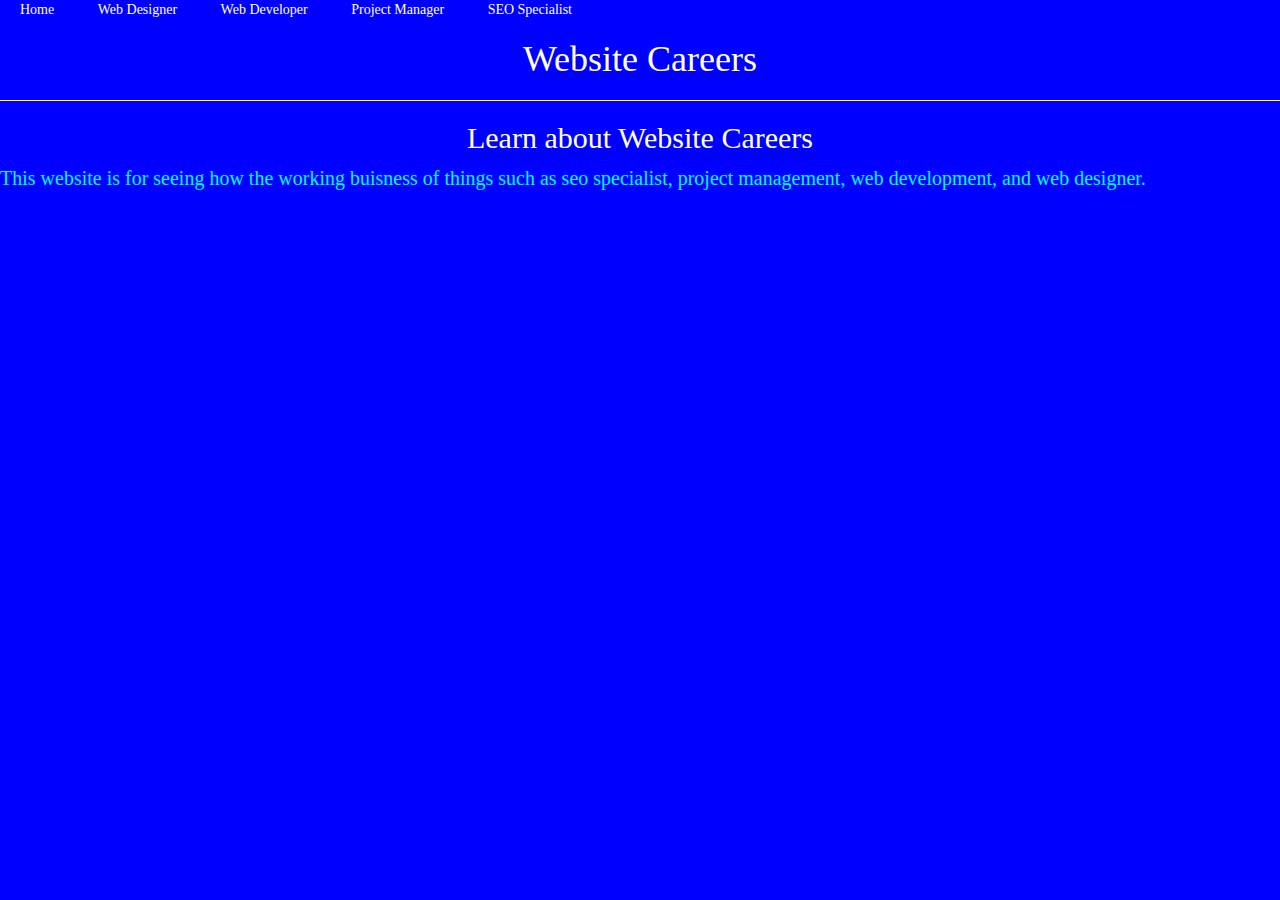
<file: index.html>
<!DOCTYPE html>
<html lang="en">
  <head>
    <meta charset="utf-8">
    <meta http-equiv="X-UA-Compatible" content="IE=edge">
    <meta name="viewport" content="width=device-width, initial-scale=1">
    <!-- The above 3 meta tags *must* come first in the head; any other head content must come *after* these tags -->

    <!-- Page Title -->
    <title>Careers</title>

    <!-- Bootstrap -->
    <!-- DON'T DELETE THIS -->
    <link rel="stylesheet" href="https://maxcdn.bootstrapcdn.com/bootstrap/3.3.7/css/bootstrap.min.css" integrity="sha384-BVYiiSIFeK1dGmJRAkycuHAHRg32OmUcww7on3RYdg4Va+PmSTsz/K68vbdEjh4u" crossorigin="anonymous">

    <!-- YOUR CSS FILE -->
    <link rel="stylesheet" type="text/css" href="css/main.css">

    <!-- HTML5 shim and Respond.js for IE8 support of HTML5 elements and media queries -->
    <!-- WARNING: Respond.js doesn't work if you view the page via file:// -->
    <!--[if lt IE 9]>
      <script src="https://oss.maxcdn.com/html5shiv/3.7.3/html5shiv.min.js"></script>
      <script src="https://oss.maxcdn.com/respond/1.4.2/respond.min.js"></script>
    <![endif]-->
  </head>
  
  <body>
    <!--Your HTML Starts Here :: Hint, you must put your grid in a .container div. -->
      <nav>
        <ul>
        <li>
            <a href="index.html">Home</a>
        </li>
          <li>
            <a href="web-designer.html">Web Designer</a>
          </li>
           <li>
            <a href="web-developer.html">Web Developer</a>
          </li>
           <li>
            <a href="project-manager.html">Project Manager</a>
          </li>
           <li>
            <a href="seo-specialist.html">SEO Specialist</a>
          </li>
        </ul>
      </nav>

      	<body>
      		<h1>Website Careers</h1>
      		<h2>Learn about Website Careers</h2>
      		<p>This website is for seeing how the working buisness of things such as seo specialist, project management, web development, and web designer.</p>


      	</body>

    

    <!-- DON'T DELETE THIS. DO NOT PUT ANY ADDITIONAL HTML BELOW THIS POINT. jQuery (necessary for Bootstrap's JavaScript plugins) -->
    <script src="https://ajax.googleapis.com/ajax/libs/jquery/1.12.4/jquery.min.js"></script>
    <!-- Latest compiled and minified JavaScript -->
	  <script src="https://maxcdn.bootstrapcdn.com/bootstrap/3.3.7/js/bootstrap.min.js" integrity="sha384-Tc5IQib027qvyjSMfHjOMaLkfuWVxZxUPnCJA7l2mCWNIpG9mGCD8wGNIcPD7Txa" crossorigin="anonymous"></script>
  </body>
</html>
</file>
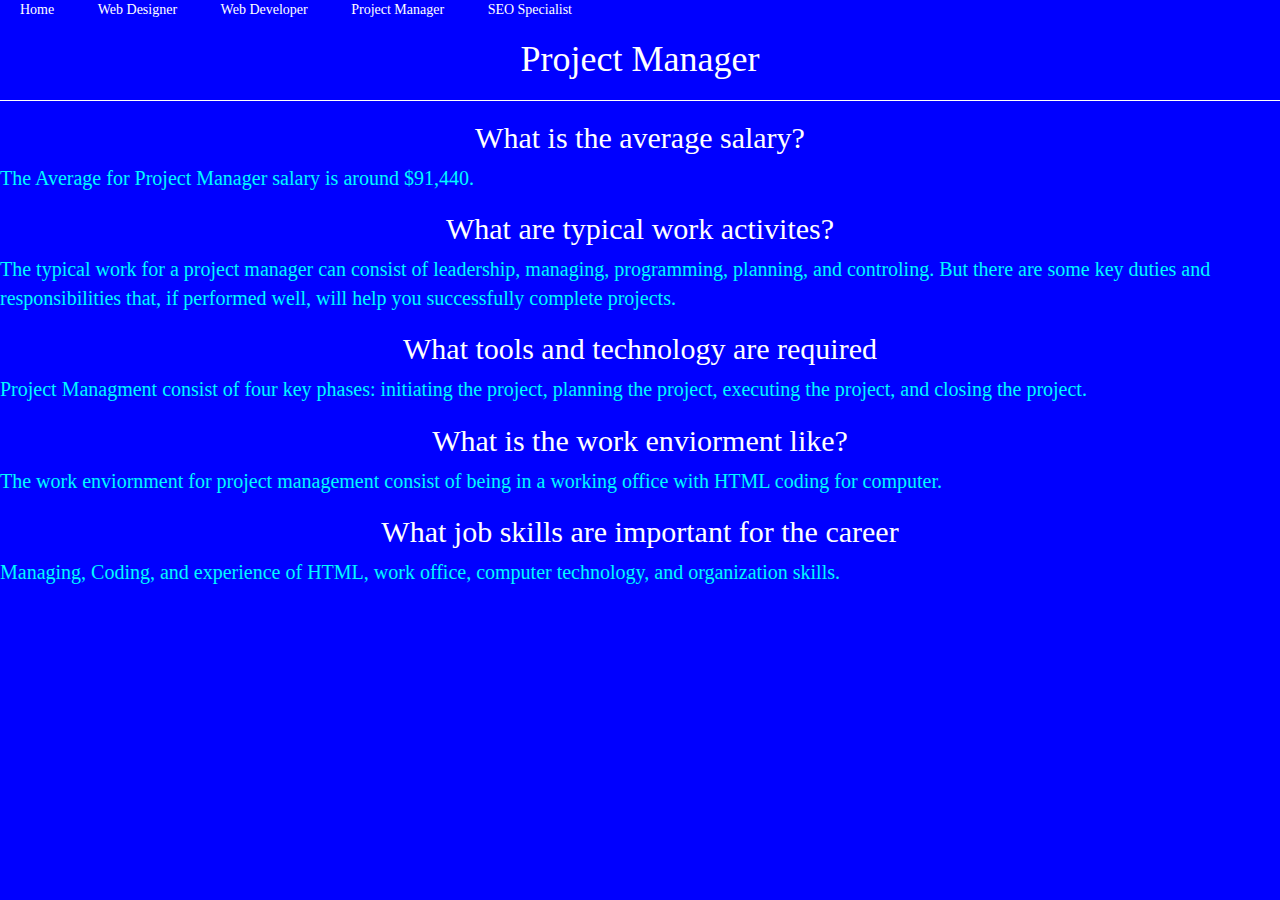
<file: project-manager.html>
<!DOCTYPE html>
<html lang="en">
  <head>
    <meta charset="utf-8">
    <meta http-equiv="X-UA-Compatible" content="IE=edge">
    <meta name="viewport" content="width=device-width, initial-scale=1">
    <!-- The above 3 meta tags *must* come first in the head; any other head content must come *after* these tags -->

    <!-- Page Title -->
    <title>Bootstrap Practice</title>

    <!-- Bootstrap -->
    <!-- DON'T DELETE THIS -->
    <link rel="stylesheet" href="https://maxcdn.bootstrapcdn.com/bootstrap/3.3.7/css/bootstrap.min.css" integrity="sha384-BVYiiSIFeK1dGmJRAkycuHAHRg32OmUcww7on3RYdg4Va+PmSTsz/K68vbdEjh4u" crossorigin="anonymous">

    <!-- YOUR CSS FILE -->
    <link rel="stylesheet" type="text/css" href="css/main.css">

    <!-- HTML5 shim and Respond.js for IE8 support of HTML5 elements and media queries -->
    <!-- WARNING: Respond.js doesn't work if you view the page via file:// -->
    <!--[if lt IE 9]>
      <script src="https://oss.maxcdn.com/html5shiv/3.7.3/html5shiv.min.js"></script>
      <script src="https://oss.maxcdn.com/respond/1.4.2/respond.min.js"></script>
    <![endif]-->
  </head>
  
  <body>
    <!--Your HTML Starts Here :: Hint, you must put your grid in a .container div. -->
      <nav>
        <ul>
        <li>
            <a href="index.html">Home</a>
        </li>
          <li>
            <a href="web-designer.html">Web Designer</a>
          </li>
           <li>
            <a href="web-developer.html">Web Developer</a>
          </li>
           <li>
            <a href="project-manager.html">Project Manager</a>
          </li>
           <li>
            <a href="seo-specialist.html">SEO Specialist</a>
          </li>
        </ul>
      </nav>

         <body>
        <h1>Project Manager</h1>
        <h2>What is the average salary?</h2>
          <p>The Average for Project Manager salary is around $91,440.</p> 
        <h2>What are typical work activites?</h2>
          <p>The typical work for a project manager can consist of leadership, managing, programming, planning, and controling. But there are some key duties and responsibilities that, if performed well, will help you successfully complete projects.</p>
        <h2>What tools and technology are required</h2>
          <p>Project Managment consist of four key phases: initiating the project, planning the project, executing the project, and closing the project.</p>
        <h2>What is the work enviorment like?</h2>
          <p>The work enviornment for project management consist of being in a working office with HTML coding for computer.</p>
        <h2>What job skills are important for the career</h2>
          <p>Managing, Coding, and experience of HTML, work office, computer technology, and organization skills.</p>
      </body>


    <!-- DON'T DELETE THIS. DO NOT PUT ANY ADDITIONAL HTML BELOW THIS POINT. jQuery (necessary for Bootstrap's JavaScript plugins) -->
    <script src="https://ajax.googleapis.com/ajax/libs/jquery/1.12.4/jquery.min.js"></script>
    <!-- Latest compiled and minified JavaScript -->
	  <script src="https://maxcdn.bootstrapcdn.com/bootstrap/3.3.7/js/bootstrap.min.js" integrity="sha384-Tc5IQib027qvyjSMfHjOMaLkfuWVxZxUPnCJA7l2mCWNIpG9mGCD8wGNIcPD7Txa" crossorigin="anonymous"></script>
  </body>
</html>
</file>
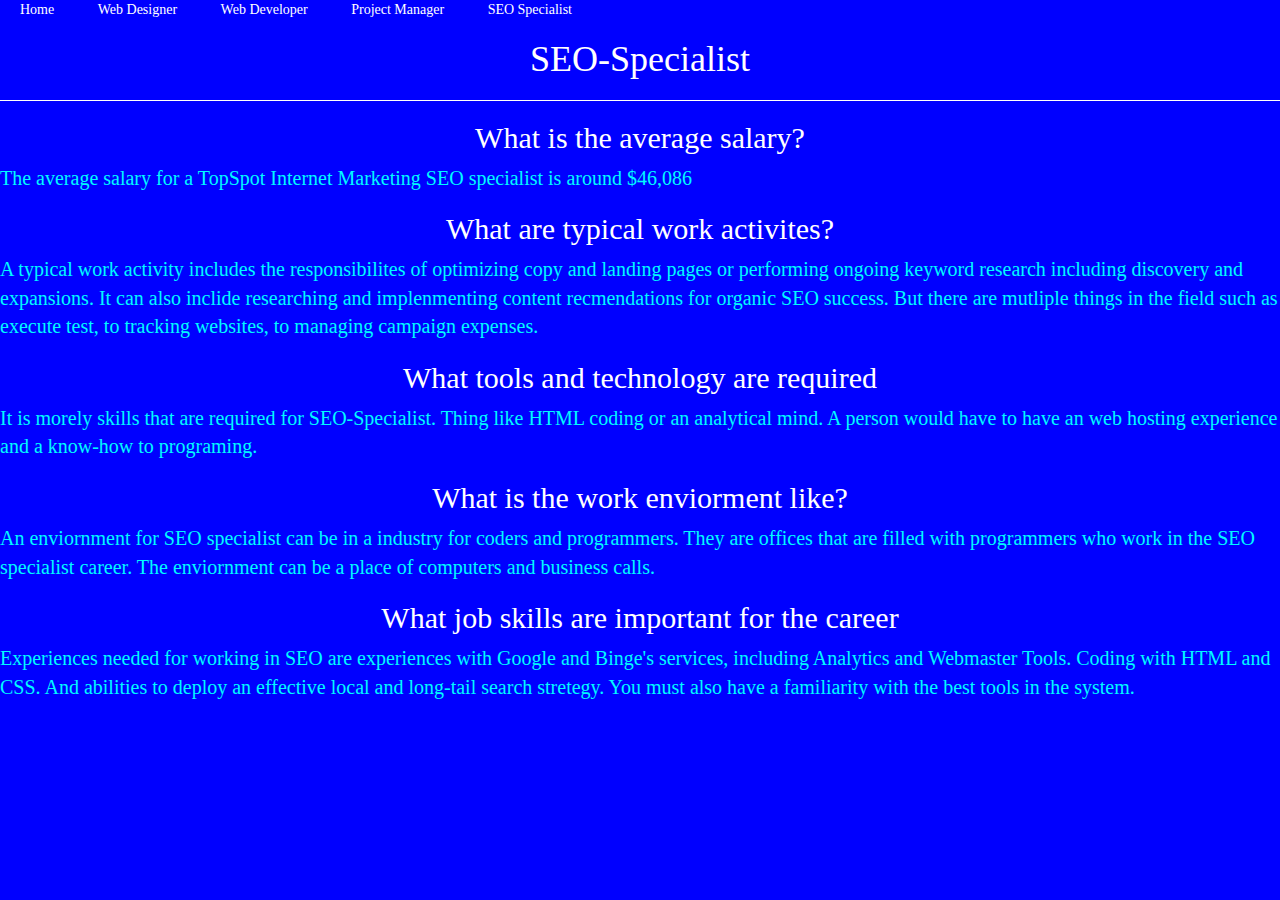
<file: seo-specialist.html>
<!DOCTYPE html>
<html lang="en">
  <head>
    <meta charset="utf-8">
    <meta http-equiv="X-UA-Compatible" content="IE=edge">
    <meta name="viewport" content="width=device-width, initial-scale=1">
    <!-- The above 3 meta tags *must* come first in the head; any other head content must come *after* these tags -->

    <!-- Page Title -->
    <title>Bootstrap Practice</title>

    <!-- Bootstrap -->
    <!-- DON'T DELETE THIS -->
    <link rel="stylesheet" href="https://maxcdn.bootstrapcdn.com/bootstrap/3.3.7/css/bootstrap.min.css" integrity="sha384-BVYiiSIFeK1dGmJRAkycuHAHRg32OmUcww7on3RYdg4Va+PmSTsz/K68vbdEjh4u" crossorigin="anonymous">

    <!-- YOUR CSS FILE -->
    <link rel="stylesheet" type="text/css" href="css/main.css">

    <!-- HTML5 shim and Respond.js for IE8 support of HTML5 elements and media queries -->
    <!-- WARNING: Respond.js doesn't work if you view the page via file:// -->
    <!--[if lt IE 9]>
      <script src="https://oss.maxcdn.com/html5shiv/3.7.3/html5shiv.min.js"></script>
      <script src="https://oss.maxcdn.com/respond/1.4.2/respond.min.js"></script>
    <![endif]-->
  </head>
  
  <body>
    <!--Your HTML Starts Here :: Hint, you must put your grid in a .container div. -->
      <nav>
        <ul>
        <li>
            <a href="index.html">Home</a>
        </li>
          <li>
            <a href="web-designer.html">Web Designer</a>
          </li>
           <li>
            <a href="web-developer.html">Web Developer</a>
          </li>
           <li>
            <a href="project-manager.html">Project Manager</a>
          </li>
           <li>
            <a href="seo-specialist.html">SEO Specialist</a>
          </li>
        </ul>
      </nav>

      <body>
        <h1>SEO-Specialist</h1>
        <h2>What is the average salary?</h2>
          <p>The average salary for a TopSpot Internet Marketing SEO specialist is around $46,086</p>
        <h2>What are typical work activites?</h2>
          <p>A typical work activity includes the responsibilites of optimizing copy and landing pages or performing ongoing keyword research including discovery and expansions. It can also inclide researching and implenmenting content recmendations for organic SEO success. But there are mutliple things in the field such as execute test, to tracking websites, to managing campaign expenses.
        <h2>What tools and technology are required</h2>
          <p>It is morely skills that are required for SEO-Specialist. Thing like HTML coding or an analytical mind. A person would have to have an web hosting experience and a know-how to programing.</p>
        <h2>What is the work enviorment like?</h2>
          <p>An enviornment for SEO specialist can be in a industry for coders and programmers. They are offices that are filled with programmers who work in the SEO specialist career. The enviornment can be a place of computers and business calls.</p>
        <h2>What job skills are important for the career</h2>
          <p>Experiences needed for working in SEO are experiences with Google and Binge's services, including Analytics and Webmaster Tools. Coding with HTML and CSS. And abilities to deploy an effective local and long-tail search stretegy. You must also have a familiarity with the best tools in the system.</p> 

      </body>

    

    <!-- DON'T DELETE THIS. DO NOT PUT ANY ADDITIONAL HTML BELOW THIS POINT. jQuery (necessary for Bootstrap's JavaScript plugins) -->
    <script src="https://ajax.googleapis.com/ajax/libs/jquery/1.12.4/jquery.min.js"></script>
    <!-- Latest compiled and minified JavaScript -->
	  <script src="https://maxcdn.bootstrapcdn.com/bootstrap/3.3.7/js/bootstrap.min.js" integrity="sha384-Tc5IQib027qvyjSMfHjOMaLkfuWVxZxUPnCJA7l2mCWNIpG9mGCD8wGNIcPD7Txa" crossorigin="anonymous"></script>
  </body>
</html>
</file>
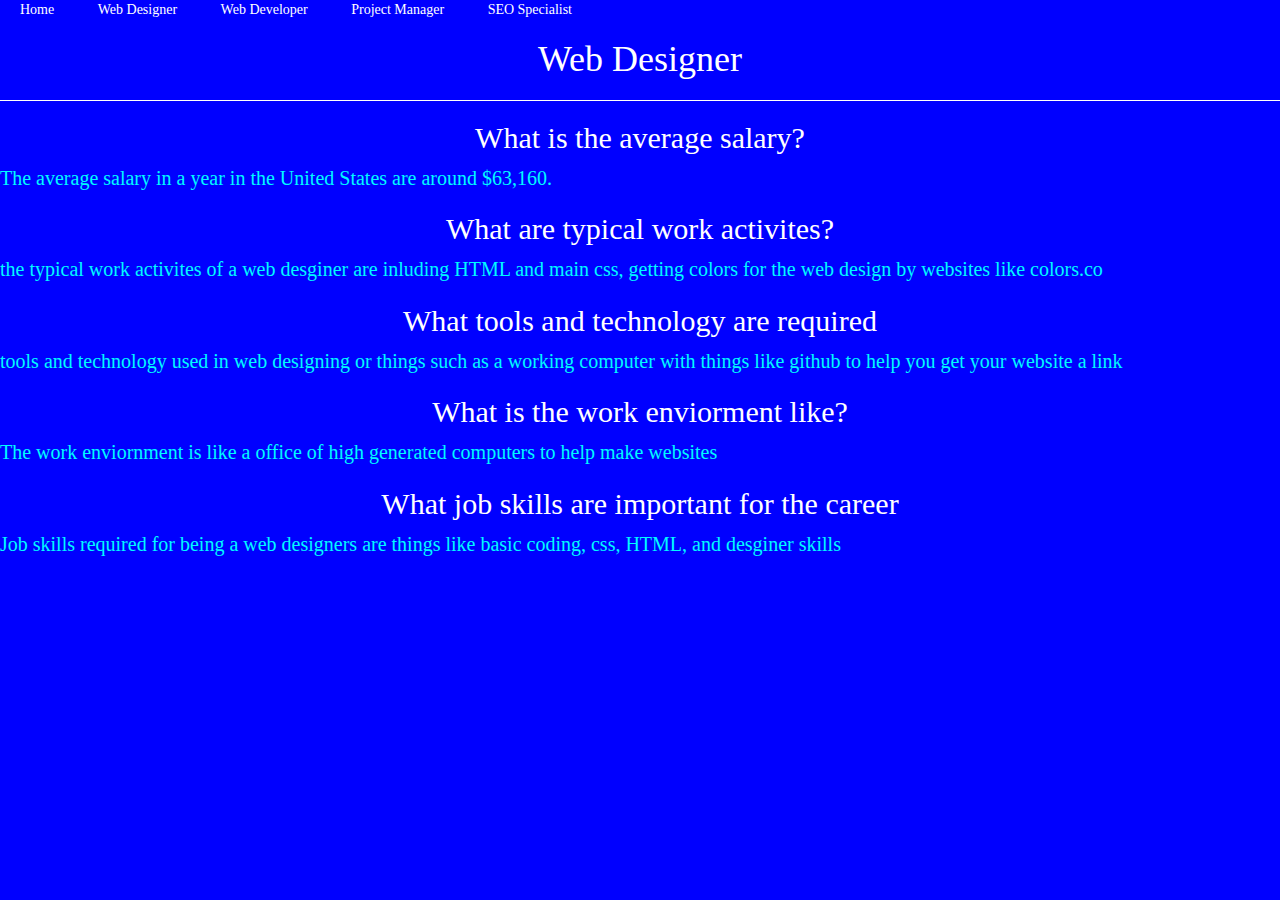
<file: web-designer.html>
<!DOCTYPE html>
<html lang="en">
  <head>
    <meta charset="utf-8">
    <meta http-equiv="X-UA-Compatible" content="IE=edge">
    <meta name="viewport" content="width=device-width, initial-scale=1">
    <!-- The above 3 meta tags *must* come first in the head; any other head content must come *after* these tags -->

    <!-- Page Title -->
    <title>Bootstrap Practice</title>

    <!-- Bootstrap -->
    <!-- DON'T DELETE THIS -->
    <link rel="stylesheet" href="https://maxcdn.bootstrapcdn.com/bootstrap/3.3.7/css/bootstrap.min.css" integrity="sha384-BVYiiSIFeK1dGmJRAkycuHAHRg32OmUcww7on3RYdg4Va+PmSTsz/K68vbdEjh4u" crossorigin="anonymous">

    <!-- YOUR CSS FILE -->
    <link rel="stylesheet" type="text/css" href="css/main.css">

    <!-- HTML5 shim and Respond.js for IE8 support of HTML5 elements and media queries -->
    <!-- WARNING: Respond.js doesn't work if you view the page via file:// -->
    <!--[if lt IE 9]>
      <script src="https://oss.maxcdn.com/html5shiv/3.7.3/html5shiv.min.js"></script>
      <script src="https://oss.maxcdn.com/respond/1.4.2/respond.min.js"></script>
    <![endif]-->
  </head>
  
  <body>
    <!--Your HTML Starts Here :: Hint, you must put your grid in a .container div. -->
      <nav>
        <ul>
        <li>
            <a href="index.html">Home</a>
        </li>
          <li>
            <a href="web-designer.html">Web Designer</a>
          </li>
           <li>
            <a href="web-developer.html">Web Developer</a>
          </li>
           <li>
            <a href="project-manager.html">Project Manager</a>
          </li>
           <li>
            <a href="seo-specialist.html">SEO Specialist</a>
          </li>
        </ul>
      </nav>

         <body>
        <h1>Web Designer</h1>
        <h2>What is the average salary?</h2>
          <p>The average salary in a year in the United States are around $63,160.</p>
        <h2>What are typical work activites?</h2>
          <p>the typical work activites of a web desginer are inluding HTML and main css, getting colors for the web design by websites like colors.co</p>
        <h2>What tools and technology are required</h2>
          <p>tools and technology used in web designing or things such as a working computer with things like github to help you get your website a link</p>
        <h2>What is the work enviorment like?</h2>
          <p>The work enviornment is like a office of high generated computers to help make websites</p>
        <h2>What job skills are important for the career</h2>
          <p>Job skills required for being a web designers are things like basic coding, css, HTML, and desginer skills</p>
      </body>

    

    <!-- DON'T DELETE THIS. DO NOT PUT ANY ADDITIONAL HTML BELOW THIS POINT. jQuery (necessary for Bootstrap's JavaScript plugins) -->
    <script src="https://ajax.googleapis.com/ajax/libs/jquery/1.12.4/jquery.min.js"></script>
    <!-- Latest compiled and minified JavaScript -->
	  <script src="https://maxcdn.bootstrapcdn.com/bootstrap/3.3.7/js/bootstrap.min.js" integrity="sha384-Tc5IQib027qvyjSMfHjOMaLkfuWVxZxUPnCJA7l2mCWNIpG9mGCD8wGNIcPD7Txa" crossorigin="anonymous"></script>
  </body>
</html>
</file>
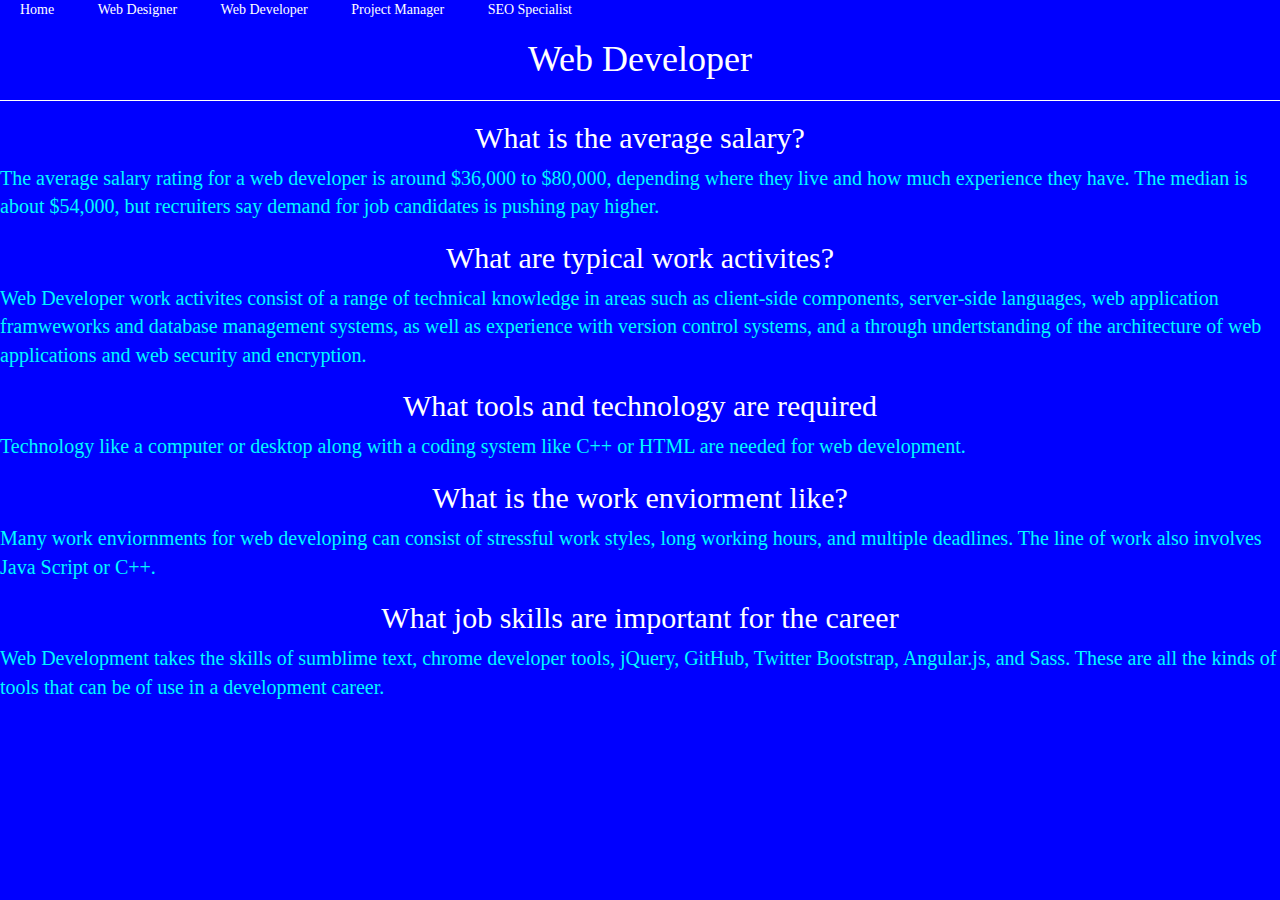
<file: web-developer.html>
<!DOCTYPE html>
<html lang="en">
  <head>
    <meta charset="utf-8">
    <meta http-equiv="X-UA-Compatible" content="IE=edge">
    <meta name="viewport" content="width=device-width, initial-scale=1">
    <!-- The above 3 meta tags *must* come first in the head; any other head content must come *after* these tags -->

    <!-- Page Title -->
    <title>Bootstrap Practice</title>

    <!-- Bootstrap -->
    <!-- DON'T DELETE THIS -->
    <link rel="stylesheet" href="https://maxcdn.bootstrapcdn.com/bootstrap/3.3.7/css/bootstrap.min.css" integrity="sha384-BVYiiSIFeK1dGmJRAkycuHAHRg32OmUcww7on3RYdg4Va+PmSTsz/K68vbdEjh4u" crossorigin="anonymous">

    <!-- YOUR CSS FILE -->
    <link rel="stylesheet" type="text/css" href="css/main.css">

    <!-- HTML5 shim and Respond.js for IE8 support of HTML5 elements and media queries -->
    <!-- WARNING: Respond.js doesn't work if you view the page via file:// -->
    <!--[if lt IE 9]>
      <script src="https://oss.maxcdn.com/html5shiv/3.7.3/html5shiv.min.js"></script>
      <script src="https://oss.maxcdn.com/respond/1.4.2/respond.min.js"></script>
    <![endif]-->
  </head>
  
  <body>
    <!--Your HTML Starts Here :: Hint, you must put your grid in a .container div. -->
      <nav>
        <ul>
        <li>
            <a href="index.html">Home</a>
        </li>
          <li>
            <a href="web-designer.html">Web Designer</a>
          </li>
           <li>
            <a href="web-developer.html">Web Developer</a>
          </li>
           <li>
            <a href="project-manager.html">Project Manager</a>
          </li>
           <li>
            <a href="seo-specialist.html">SEO Specialist</a>
          </li>
        </ul>
      </nav>

         <body>
        <h1>Web Developer</h1>
        <h2>What is the average salary?</h2>
          <p>The average salary rating for a web developer is around $36,000 to $80,000, depending where they live and how much experience they have. The median is about $54,000, but recruiters say demand for job candidates is pushing pay higher.</p>
        <h2>What are typical work activites?</h2>
          <p>Web Developer work activites consist of a range of technical knowledge in areas such as client-side components, server-side languages, web application framweworks and database management systems, as well as experience with version control systems, and a through undertstanding of the architecture of web applications and web security and encryption.</p>
        <h2>What tools and technology are required</h2>
          <p>Technology like a computer or desktop along with a coding system like C++ or HTML are needed for web development.</p>
        <h2>What is the work enviorment like?</h2>
          <p>Many work enviornments for web developing can consist of stressful work styles, long working hours, and multiple deadlines. The line of work also involves Java Script or C++.</p>
        <h2>What job skills are important for the career</h2>
          <p>Web Development takes the skills of sumblime text, chrome developer tools, jQuery, GitHub, Twitter Bootstrap, Angular.js, and Sass. These are all the kinds of tools that can be of use in a development career.</p>
      </body>

    

    <!-- DON'T DELETE THIS. DO NOT PUT ANY ADDITIONAL HTML BELOW THIS POINT. jQuery (necessary for Bootstrap's JavaScript plugins) -->
    <script src="https://ajax.googleapis.com/ajax/libs/jquery/1.12.4/jquery.min.js"></script>
    <!-- Latest compiled and minified JavaScript -->
	  <script src="https://maxcdn.bootstrapcdn.com/bootstrap/3.3.7/js/bootstrap.min.js" integrity="sha384-Tc5IQib027qvyjSMfHjOMaLkfuWVxZxUPnCJA7l2mCWNIpG9mGCD8wGNIcPD7Txa" crossorigin="anonymous"></script>
  </body>
</html>
</file>
<file: css/main.css>
nav{

}
	nav ul{
		padding: 0;
		margin: 0;
	}
	nav ul li{
		color:#00faff;
		list-style-type: none;
		display: inline-block;
		margin: 0 10px;
	}
	nav ul li a{
		color:#fff;
	}
	body {
	background-color: blue;
	font-family: 'Almendra SC', serif;
  padding: 0;
  margin: 0;
}

.clear {
	clear: both;
}

a {
  text-decoration: none;
  padding: 10px;
}
.container {
  width: 80%;
  margin: 0 10%;
}
/***********
Heading
************/
img{
  max-width: 100%;
}

h1 {
    color: #fff;
    text-align: center;
    /*text-decoration:underline;*/
    border-bottom:1px solid white;
    padding-bottom: 20px;
}

h2 {
  color: #fff;
  text-align: center;
}

p {
	color: #00faff;
    font-size: 20px;

}
/***********
Header
************/
header img {
	width: 10%;
	float: left;
}

header .main-nav {
	padding: 50px;
  text-align: center;
  font-size: 20px;
}
header .selected, header a {
  color: #fff;
}

}
/***********
Sections
************/
</file>
